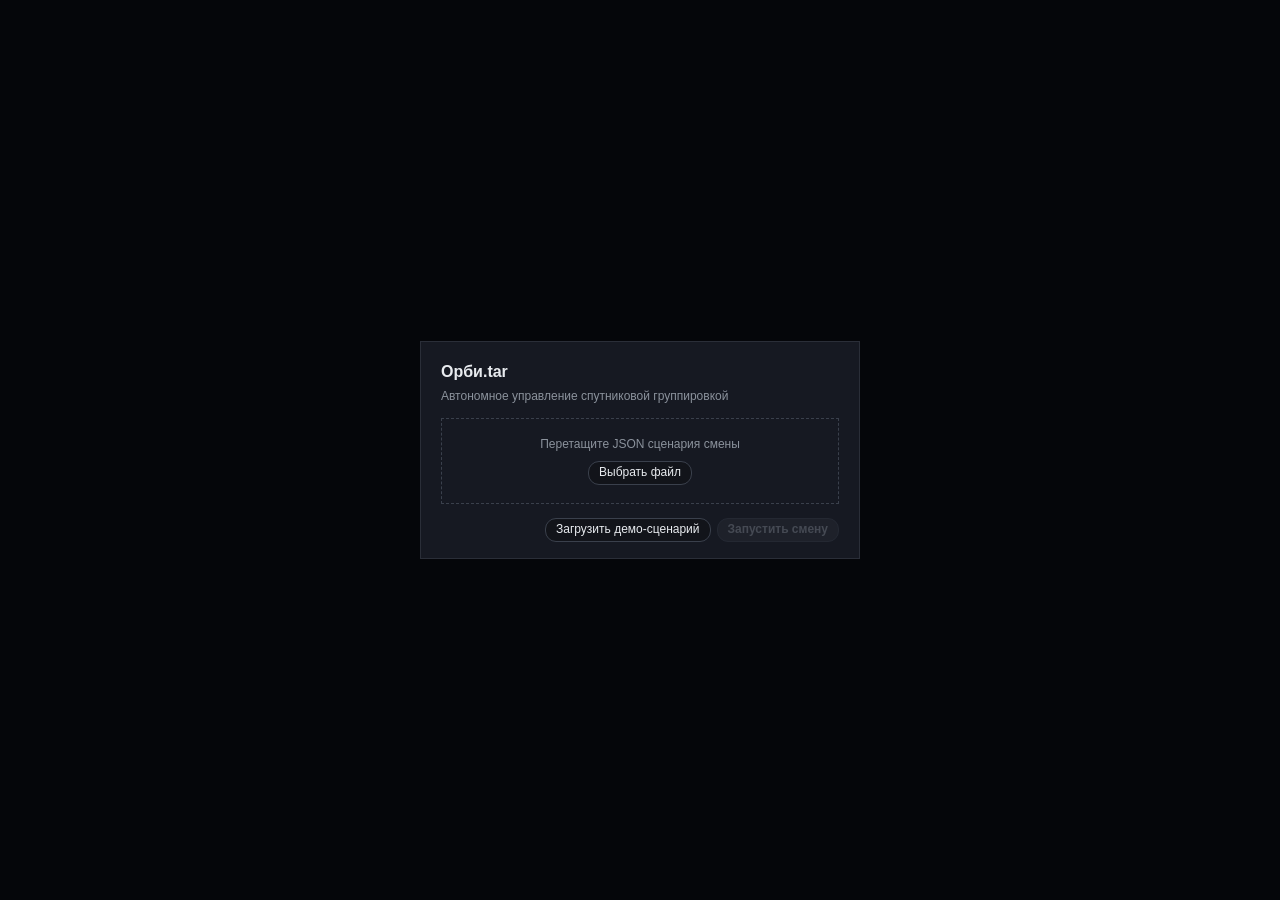
<file: satellite-interface/index.html>
<!DOCTYPE html>
<html lang="ru">
<head>
  <meta charset="UTF-8">
  <meta name="viewport" content="width=device-width, initial-scale=1.0">
  <title>Орби.tar</title>
  <link rel="stylesheet" href="./static/css/console.css">
  <link rel="stylesheet" href="./static/css/splash.css">
</head>
<body>
  <div id="splash-root">
    <div class="splash">
      <div class="splash-panel">
        <h1>Орби.tar</h1>
        <p class="splash-lead">Автономное управление спутниковой группировкой</p>
        <div class="splash-drop">
          <p>Перетащите JSON сценария смены</p>
          <span class="btn">Выбрать файл</span>
        </div>
        <div class="splash-actions">
          <button type="button" class="btn" disabled>Загрузить демо-сценарий</button>
          <button type="button" class="btn btn-go" disabled>Запустить смену</button>
        </div>
      </div>
    </div>
  </div>
  <div class="console" id="console" hidden>
    <header class="zone zone-top" id="zone-top"></header>
    <aside class="zone zone-left" id="zone-left"></aside>
    <main class="zone zone-center" id="zone-center">
      <div class="view-3d" id="zone-3d"></div>
      <div class="timeline" id="zone-timeline"></div>
    </main>
    <aside class="zone zone-right" id="zone-right"></aside>
    <footer class="zone zone-bottom" id="zone-bottom"></footer>
  </div>
  <div class="modal-root" id="modal-root"></div>
  <div class="modal-root" id="event-modal-root"></div>
  <div class="compare-root" id="compare-root" hidden></div>
  <script type="module" src="./static/js/app.js"></script>
</body>
</html>
</file>
<file: satellite-interface/static/css/console.css>
:root {
  --bg: #08090c;
  --panel: #101218;
  --panel-2: #05060a;
  --chrome: #12141a;
  --border: #2a2e38;
  --border-2: #3a404c;
  --text: #e8ebef;
  --muted: #8b929c;
  --accent: #8b7fd4;
  --accent-text: #fff;
  --accent-border: #6a62b0;
  --ok: #5cad5c;
  --warn: #d4a017;
  --danger: #e05555;
  --unavailable: #8a8a8a;
  --hover: #1c1a28;
  --toggle-on: #2a2740;
  --row-selected: #221e38;
  --row-line: #22262e;
  --input-bg: #0a0b10;
  --track: #0a0b10;
  --bar-bg: #2a2e38;
  --bar-fill: #8a8a8a;
  --card: #161922;
  --card-border: #2a2e38;
  --chart-grid: #2a2e36;
  --chart-axis: #6a7380;
  --chart-line: #dce3ea;
  --row-h: 22px;
  --top-h: 48px;
  --metrics-h: 42px;
  --timeline-h: 128px;
  --left-w: 368px;
  --right-w: 312px;
  --font: "Segoe UI", Tahoma, sans-serif;
  --mono: Consolas, "Cascadia Mono", ui-monospace, monospace;
}

* { box-sizing: border-box; margin: 0; padding: 0; }

html, body {
  height: 100%;
  overflow: hidden;
  background: var(--bg);
  color: var(--text);
  font: 12px/1.3 var(--font);
  color-scheme: dark;
}

button, input, select {
  font: inherit;
  color: inherit;
}

.num { font-family: var(--mono); font-variant-numeric: tabular-nums; }

.console {
  display: grid;
  grid-template-columns: var(--left-w) minmax(0, 1fr) var(--right-w);
  grid-template-rows: var(--top-h) minmax(0, 1fr) var(--metrics-h);
  height: 100vh;
  width: 100%;
  background: var(--bg);
  gap: 0;
}

.console.is-metrics-open {
  grid-template-rows: var(--top-h) minmax(0, 1fr) 176px;
}

.zone {
  min-width: 0;
  min-height: 0;
  overflow: hidden;
  background: transparent;
  border: 0;
}

.zone-top {
  grid-column: 1 / -1;
  display: flex;
  align-items: center;
  gap: 16px;
  padding: 6px 8px;
}

.zone-left {
  display: flex;
  flex-direction: column;
  padding: 0 8px 8px;
}

.zone-center {
  display: grid;
  grid-template-rows: minmax(0, 1fr) auto;
  gap: 8px;
  padding: 0 0 8px;
  background: transparent;
}

.zone-right {
  display: flex;
  flex-direction: column;
  padding: 0 8px 8px;
}

.zone-bottom {
  grid-column: 1 / -1;
  padding: 0 8px 8px;
}

/* Zone 1 */
.shift-meta {
  display: flex;
  flex-direction: column;
  justify-content: center;
  gap: 1px;
  min-width: 0;
  line-height: 1.2;
}

.scenario-id {
  font-family: var(--mono);
  font-size: 14px;
  font-weight: 600;
  letter-spacing: 0.02em;
  white-space: nowrap;
}

.step-readout {
  font-size: 12px;
  font-weight: 400;
  color: #b8bec6;
  letter-spacing: 0.01em;
  white-space: nowrap;
}

.step-readout .num {
  font-size: 12px;
  color: var(--text);
}

.obj-toggle {
  display: flex;
  gap: 6px;
  border: 0;
  height: auto;
}

.obj-toggle button {
  height: 22px;
  border: 1px solid var(--card-border);
  border-radius: 11px;
  background: var(--card);
  padding: 0 10px;
  cursor: pointer;
}

.obj-toggle button.is-on {
  background: var(--toggle-on);
  border-color: var(--accent);
  font-weight: 600;
}

.top-actions {
  display: flex;
  align-items: center;
  gap: 6px;
  margin-left: auto;
  min-width: 0;
}

.btn {
  height: 22px;
  padding: 0 10px;
  border: 1px solid var(--card-border);
  border-radius: 11px;
  background: var(--card);
  cursor: pointer;
  white-space: nowrap;
}

.btn:hover { background: var(--hover); }

.btn:disabled {
  opacity: 0.4;
  cursor: default;
}

.btn-go {
  background: var(--accent);
  color: var(--accent-text);
  border-color: var(--accent-border);
  font-weight: 600;
}

.btn-go:hover {
  background: var(--accent);
  filter: brightness(1.1);
}

/* Zone 2 */
.tree-card {
  flex: 1;
  min-height: 0;
  display: flex;
  flex-direction: column;
  background: var(--card);
  border: 1px solid var(--card-border);
  border-radius: 16px;
  padding: 10px 10px 8px;
}

.tree-toolbar {
  display: flex;
  flex-direction: column;
  gap: 6px;
  padding: 0 0 8px;
  background: transparent;
  border: 0;
}

.tree-filters {
  display: flex;
  gap: 6px;
  align-items: center;
}

.tree-toolbar input {
  width: 100%;
  height: 22px;
  border: 1px solid var(--card-border);
  border-radius: 11px;
  padding: 0 10px;
  background: var(--chrome);
}

.filter-btn {
  height: 22px;
  padding: 0 10px;
  border: 1px solid var(--card-border);
  border-radius: 11px;
  background: var(--chrome);
  cursor: pointer;
  font-size: 11px;
}

.filter-btn.is-on {
  background: var(--toggle-on);
  border-color: var(--accent);
  font-weight: 600;
}

.sat-list {
  overflow: auto;
  overflow-x: hidden;
  flex: 1;
  min-height: 0;
  display: grid;
  grid-template-columns: 8px 28px auto auto auto auto;
  column-gap: 8px;
  row-gap: 1px;
  align-content: start;
  padding: 0 2px;
}

.sat-cols,
.sat-row {
  display: grid;
  grid-template-columns: subgrid;
  grid-column: 1 / -1;
  align-items: center;
  justify-items: center;
}

.sat-cols {
  position: sticky;
  top: 0;
  z-index: 1;
  height: 18px;
  margin-bottom: 0;
  background: var(--card);
  font-size: 8px;
  font-weight: 500;
  letter-spacing: 0.03em;
  text-transform: uppercase;
  color: var(--muted);
}

.sat-cols span {
  overflow: hidden;
  white-space: nowrap;
  text-align: center;
}

.sat-row {
  height: var(--row-h);
  width: auto;
  text-align: center;
  border: 0;
  border-radius: 6px;
  background: transparent;
  cursor: pointer;
  font-size: 11px;
}

.sat-row:hover {
  background: var(--hover);
  outline: 1px solid var(--accent);
  outline-offset: -1px;
}

.sat-row.is-selected {
  background: var(--row-selected);
  outline: 1px solid var(--accent);
  outline-offset: -1px;
}

.sat-row.is-selected .sat-id {
  color: var(--accent);
}

.dot {
  width: 8px;
  height: 8px;
  border-radius: 2px;
  background: var(--ok);
  justify-self: center;
}

.dot.ok { background: var(--ok); }
.dot.reserve { background: var(--warn); }
.dot.critical { background: var(--danger); }
.dot.unavailable { background: var(--unavailable); }

.soc-cell {
  display: flex;
  align-items: center;
  justify-content: center;
  gap: 4px;
}

.soc-bar {
  width: 28px;
  flex: 0 0 28px;
  height: 4px;
  border-radius: 2px;
  background: var(--bar-bg);
  position: relative;
  overflow: hidden;
}

.soc-bar > span {
  display: block;
  height: 100%;
  background: var(--ok);
}

.soc-cell .num {
  font-size: 11px;
  min-width: 22px;
}

.soc-cell.is-ok .soc-bar > span { background: var(--ok); }
.soc-cell.is-reserve { color: var(--warn); }
.soc-cell.is-reserve .soc-bar > span { background: var(--warn); }
.soc-cell.is-critical { color: var(--danger); }
.soc-cell.is-critical .soc-bar > span { background: var(--danger); }
.soc-cell.is-unavailable { color: var(--unavailable); }
.soc-cell.is-unavailable .soc-bar > span { background: var(--unavailable); }

.action-cell {
  overflow: hidden;
  text-overflow: ellipsis;
  white-space: nowrap;
  font-size: 11px;
}

.action-cell.is-idle { color: #c4a06a; }
.action-cell.is-job { color: var(--ok); }
.action-cell.is-calibrate { color: var(--warn); }
.action-cell.is-out { color: var(--unavailable); }

/* Zone 3 */
.view-3d {
  position: relative;
  min-height: 0;
  color: var(--muted);
  background: var(--panel-2);
  border: 1px solid var(--card-border);
  border-radius: 16px;
}

.view-3d .hud {
  position: absolute;
  left: 8px;
  top: 8px;
  max-width: calc(100% - 16px);
  background: var(--card);
  border: 1px solid var(--card-border);
  border-radius: 12px;
  padding: 6px 10px;
  line-height: 1.35;
}

.view-3d strong {
  color: var(--text);
  font-weight: 600;
}

.view-3d .sel {
  font-family: var(--mono);
  color: var(--accent);
}

.timeline {
  position: relative;
  padding: 12px 14px 10px;
  background: var(--card);
  border: 1px solid var(--card-border);
  border-radius: 16px;
}

.timeline-head {
  display: flex;
  justify-content: space-between;
  color: var(--muted);
  margin-bottom: 8px;
  white-space: nowrap;
  font-size: 11px;
}

.timeline-track {
  position: relative;
  height: 48px;
  background: transparent;
  border: 0;
  cursor: ew-resize;
  overflow: visible;
}

.tl-svg {
  display: block;
  width: 100%;
  height: 48px;
  overflow: visible;
}

.tl-base {
  stroke: #3a4250;
  stroke-width: 1.2;
}

.tl-stroke-past {
  fill: none;
  stroke: #c4bdf5;
  stroke-width: 1.8;
  stroke-linejoin: round;
  stroke-linecap: round;
}

.tl-stroke-fut {
  fill: none;
  stroke: #8a84a8;
  stroke-width: 1.5;
  stroke-linejoin: round;
  stroke-linecap: round;
}

.tl-wake-fill {
  fill: #2a2e38;
  opacity: 0.55;
}

.tl-wake {
  stroke: #8a8a8a;
  stroke-width: 3;
  stroke-linecap: round;
}

.tl-stem {
  stroke-width: 1;
}

.tl-stem.tone-revenue { stroke: #4db8e8; }
.tl-stem.tone-overdue { stroke: #e08a2a; }
.tl-stem.tone-jobs { stroke: #c086d4; }
.tl-stem.tone-soc { stroke: #e07070; }

.tl-dot {
  position: absolute;
  top: 40px;
  width: 6px;
  height: 6px;
  padding: 0;
  border: 0;
  border-radius: 50%;
  transform: translate(-50%, -50%);
  cursor: pointer;
  z-index: 3;
}

.tl-dot.tone-revenue { background: #4db8e8; }
.tl-dot.tone-overdue { background: #e08a2a; }
.tl-dot.tone-jobs { background: #c086d4; }
.tl-dot.tone-soc { background: #e07070; }

.tl-stick {
  position: absolute;
  top: 2px;
  width: 1px;
  height: 44px;
  background: #e8ebef;
  transform: translateX(-50%);
  pointer-events: none;
  z-index: 4;
}

.tl-ball {
  position: absolute;
  top: 40px;
  width: 8px;
  height: 8px;
  border-radius: 50%;
  background: #fff;
  border: 1.5px solid var(--accent);
  box-shadow: 0 0 0 2px #161922;
  transform: translate(-50%, -50%);
  pointer-events: none;
  z-index: 5;
}

.timeline-hint { color: var(--muted); margin-top: 4px; }

.timeline-hint .num {
  color: var(--text);
  font-weight: 600;
}

/* Zone 4 */
.insp-tabs {
  display: flex;
  flex-shrink: 0;
  gap: 6px;
  padding: 0 0 12px;
  border: 0;
  background: transparent;
  align-items: center;
}

.insp-tabs > [data-tab] {
  height: 22px;
  padding: 0 10px;
  border: 1px solid var(--card-border);
  border-radius: 11px;
  background: var(--card);
  cursor: pointer;
}

.insp-tabs > [data-tab].is-on {
  background: var(--toggle-on);
  border-color: var(--accent);
  font-weight: 600;
}

.event-add-wrap {
  position: relative;
  margin-left: auto;
}

.event-add {
  width: 22px;
  height: 22px;
  padding: 0;
  display: inline-flex;
  align-items: center;
  justify-content: center;
  font-size: 16px;
  font-weight: 500;
  line-height: 1;
  border-radius: 50%;
}

.event-add-menu {
  position: absolute;
  right: 0;
  top: 26px;
  z-index: 20;
  min-width: 220px;
  background: var(--card);
  border: 1px solid var(--card-border);
  border-radius: 12px;
  padding: 6px;
}

.event-add-menu button {
  display: flex;
  align-items: center;
  justify-content: flex-start;
  width: 100%;
  box-sizing: border-box;
  height: 26px;
  padding: 0 10px;
  margin: 0;
  border: 0;
  border-radius: 8px;
  background: transparent;
  cursor: pointer;
  line-height: 1;
  text-align: left;
  appearance: none;
}

.event-add-menu button:hover { background: var(--hover); }

.insp-body {
  flex: 1;
  min-height: 0;
  overflow: auto;
  padding: 0;
  display: flex;
  flex-direction: column;
  gap: 10px;
}

.insp-filters {
  display: flex;
  flex-wrap: wrap;
  gap: 6px;
}

.jobs-pane {
  flex: 1;
  min-height: 0;
  display: flex;
  flex-direction: column;
  gap: 8px;
  overflow: hidden;
}

.job-list-card {
  flex: 1;
  min-height: 0;
  display: flex;
  flex-direction: column;
  overflow: hidden;
  padding: 10px 10px 8px;
}

.job-toolbar .tree-filters {
  flex-wrap: wrap;
}

.job-list-card .job-list {
  flex: 1;
  min-height: 0;
  overflow: auto;
}

.job-detail,
.job-xray {
  flex: 0 0 auto;
}

.job-xray {
  color: var(--muted);
}

.job-xray .prop-card-h {
  color: var(--text);
}

.job-xray .xray,
.job-xray .xray li,
.job-xray .xray li::before,
.job-xray .empty {
  color: var(--muted);
  font-size: 11px;
  font-family: var(--font);
  line-height: 1.35;
  font-weight: 400;
}

.job-detail .prop-grid {
  gap: 5px 8px;
  align-items: center;
  grid-template-columns: minmax(0, 1fr) minmax(0, max-content);
}

.job-detail .prop-grid .k,
.job-detail .prop-grid .v {
  font-size: 11px;
  line-height: 1.25;
}

.job-detail .prop-grid .k {
  white-space: nowrap;
}

.job-detail .prop-grid .v {
  white-space: normal;
  max-width: 7.2rem;
}

.sat-props {
  display: flex;
  flex-direction: column;
  gap: 10px;
  margin-bottom: 0;
}

.prop-card {
  background: var(--card);
  border: 1px solid var(--card-border);
  border-radius: 16px;
  padding: 16px 16px 14px;
}

.prop-card-h {
  margin: 0 0 12px;
  font-size: 11px;
  font-weight: 500;
  letter-spacing: 0.08em;
  text-transform: uppercase;
  color: var(--muted);
}

.prop-card-head {
  display: flex;
  align-items: center;
  justify-content: space-between;
  gap: 8px;
  margin: 0 0 12px;
}

.prop-card-head .prop-card-h {
  margin: 0;
}

.event-cancel {
  height: 22px;
  padding: 0 8px;
  border: 1px solid var(--card-border);
  border-radius: 8px;
  background: transparent;
  cursor: pointer;
  color: var(--muted);
}

.event-cancel:hover {
  background: var(--hover);
  color: var(--text);
}

.prop-grid {
  display: grid;
  grid-template-columns: minmax(0, 1fr) auto;
  gap: 12px 10px;
  align-items: end;
}

.prop-grid .k {
  color: var(--text);
  line-height: 1.3;
  font-size: 13px;
}

.prop-grid .v {
  text-align: right;
  font-family: var(--mono);
  white-space: nowrap;
  line-height: 1.3;
  color: var(--text);
  font-size: 13px;
}

.prop-pair {
  grid-column: 1 / -1;
  display: grid;
  grid-template-columns: minmax(0, 1fr) auto;
  gap: 2px 10px;
  align-items: center;
}

.prop-pair.is-long .k {
  min-width: 0;
}

.prop-grid .v .u {
  margin-left: 2px;
  font-weight: 400;
}

.insp-h {
  margin: 8px 0 4px;
  font-size: 11px;
  font-weight: 650;
  color: var(--muted);
  text-transform: uppercase;
  letter-spacing: 0.04em;
}

.spark,
.series-chart {
  width: 100%;
  height: 132px;
  display: block;
  background: transparent;
  border: 0;
}

.chart-card {
  background: var(--card);
  border: 1px solid var(--card-border);
  border-radius: 16px;
  padding: 14px 12px 10px;
}

.chart-card .prop-card-h {
  padding: 0 4px;
}

.chart-card .chart-caption {
  margin: 4px 4px 0;
  padding: 0;
  background: none;
  font-size: 10px;
  line-height: 1.4;
  color: var(--muted);
  text-align: left;
}

.series-chart .chart-bg { fill: none; }
.series-chart .chart-grid {
  stroke: var(--chart-grid);
  stroke-width: 1;
  stroke-dasharray: 3 3;
}
.series-chart .chart-axis { stroke: none; }
.series-chart .chart-label {
  fill: var(--muted);
  font-size: 8px;
  font-family: var(--mono);
}
.series-chart .chart-axis-name {
  fill: var(--muted);
  font-size: 8px;
  font-family: var(--font);
  letter-spacing: 0.02em;
}
.series-chart .chart-line {
  fill: none;
  stroke: var(--chart-line);
  stroke-width: 1.8;
  stroke-linejoin: round;
  stroke-linecap: round;
}
.series-chart .chart-ref { stroke-width: 1.3; stroke-dasharray: 4 3; }
.series-chart .chart-ref.is-reserve { stroke: #e08a2a; }
.series-chart .chart-ref.is-critical { stroke: #e05555; }
.series-chart .chart-now { fill: var(--accent); }
.series-chart .chart-now-x {
  stroke: var(--accent);
  stroke-width: 1;
  opacity: 0.55;
}

.tape, .xray {
  list-style: none;
}

.job-list {
  display: flex;
  flex-direction: column;
  gap: 1px;
}

.job-cols,
.job-row {
  display: grid;
  grid-template-columns: minmax(0, 1.15fr) 56px minmax(0, 1fr);
  column-gap: 6px;
  align-items: center;
  justify-items: start;
}

.job-cols span:nth-child(2),
.job-row span:nth-child(2) {
  justify-self: center;
}

.job-cols {
  height: 18px;
  font-size: 8px;
  font-weight: 500;
  letter-spacing: 0.03em;
  text-transform: uppercase;
  color: var(--muted);
}

.job-cols span {
  overflow: hidden;
  white-space: nowrap;
}

.tape-grid {
  display: grid;
  grid-template-columns: max-content max-content;
  column-gap: 16px;
  row-gap: 4px;
  justify-content: start;
  align-items: center;
}

.tape-grid .th {
  font-size: 9px;
  font-weight: 500;
  letter-spacing: 0.06em;
  text-transform: uppercase;
  color: var(--muted);
  padding-bottom: 4px;
  border-bottom: 1px solid var(--card-border);
}

.tape-grid .k,
.tape-grid .v {
  font-family: var(--mono);
  font-size: 13px;
  line-height: 1.3;
  color: var(--text);
  text-align: left;
}

.prop-note {
  margin: 0;
  font-size: 13px;
  line-height: 1.3;
  color: var(--text);
  font-family: var(--mono);
}

.prop-card .empty {
  padding: 0;
}

.tape li, .xray li {
  height: 20px;
  display: flex;
  align-items: center;
  gap: 8px;
  border-bottom: 1px solid var(--row-line);
  font-family: var(--mono);
  font-size: 11px;
}

.job-row {
  height: var(--row-h);
  cursor: pointer;
  padding: 0 4px;
  width: auto;
  text-align: left;
  border: 0;
  border-radius: 6px;
  background: transparent;
  font-family: var(--mono);
  font-size: 11px;
}
.job-row:hover { background: var(--hover); }
.job-row.is-selected {
  background: var(--row-selected);
  outline: 1px solid var(--accent);
  outline-offset: -1px;
}

.xray li { height: auto; min-height: 0; padding: 2px 0; font-family: var(--font); line-height: 1.35; border-bottom: 0; }
.xray li::before { content: "→ "; color: var(--muted); }

.status-overdue, .status-infeasible { color: var(--danger); }
.status-active { color: var(--accent); }
.status-done { color: var(--ok); }

pre.json {
  font-family: var(--mono);
  font-size: 11px;
  background: var(--input-bg);
  border: 1px solid var(--card-border);
  border-radius: 10px;
  padding: 8px;
  overflow: auto;
  white-space: pre-wrap;
}

/* Zone 5 */
.metrics-line {
  height: 28px;
  display: flex;
  align-items: center;
  justify-content: center;
  padding: 0 12px;
  cursor: pointer;
  gap: 0;
  white-space: nowrap;
  overflow: hidden;
  background: var(--card);
  border: 1px solid var(--card-border);
  border-radius: 16px;
}

.metrics-line:hover { background: var(--hover); }

.metrics-line .sep {
  color: var(--muted);
  padding: 0 10px;
  font-size: 11px;
}

.met-users {
  display: inline-flex;
  align-items: center;
  gap: 6px;
  color: var(--text);
}

.met-user-icon {
  width: 13px;
  height: 13px;
  stroke: var(--text);
  fill: none;
  stroke-width: 1.4;
  stroke-linecap: round;
}

.met-item {
  display: inline-flex;
  align-items: baseline;
  gap: 6px;
  color: var(--text);
}

.met-item.met-users { align-items: center; }

.met-delta {
  font-family: var(--mono);
  font-variant-numeric: tabular-nums;
  font-weight: 600;
}

.met-delta.is-up { color: var(--ok); }
.met-delta.is-down { color: var(--danger); }

.met-label { color: var(--text); }

.metrics-panel {
  height: calc(100% - 36px);
  margin-top: 8px;
  padding: 12px 14px;
  border: 1px solid var(--card-border);
  border-radius: 16px;
  overflow: auto;
  display: none;
  background: var(--card);
}

.console.is-metrics-open .metrics-panel { display: block; }

.metrics-grid {
  display: grid;
  grid-template-columns: repeat(3, 1fr);
  gap: 8px 16px;
}

.metrics-grid > div {
  display: flex;
  align-items: baseline;
  justify-content: space-between;
  gap: 8px;
}

.metrics-grid .k { color: var(--muted); }
.metrics-grid .v { font-family: var(--mono); font-size: 14px; }

/* Overlays */
.modal-root:empty { display: none; }

.modal-backdrop {
  position: fixed;
  inset: 0;
  background: rgba(0, 0, 0, 0.55);
  display: flex;
  align-items: center;
  justify-content: center;
  z-index: 40;
}

.modal {
  width: 420px;
  background: var(--card);
  border: 1px solid var(--card-border);
  border-radius: 16px;
  padding: 16px;
}

.modal h2 { font-size: 13px; margin-bottom: 8px; }

.modal .actions {
  display: flex;
  justify-content: flex-end;
  gap: 6px;
  margin-top: 10px;
}

.compare-root {
  position: fixed;
  inset: 0;
  z-index: 50;
  background: var(--bg);
  padding: 10px;
}

.compare-root[hidden] { display: none !important; }

.empty { color: var(--muted); padding: 8px 0; line-height: 1.45; }

.empty-split {
  display: flex;
  flex-wrap: wrap;
  column-gap: 0.35em;
  row-gap: 2px;
}

.empty-break {
  line-height: 1.45;
}
</file>
<file: satellite-interface/static/css/splash.css>
html:has(#splash-root:not([hidden])),
body:has(#splash-root:not([hidden])) {
  background: var(--bg);
}

.console[hidden] { display: none !important; }

.splash {
  position: fixed;
  inset: 0;
  z-index: 60;
  display: flex;
  align-items: center;
  justify-content: center;
  background: var(--panel-2);
  color: var(--text);
}

.splash-panel {
  width: 440px;
  max-width: calc(100vw - 32px);
  padding: 20px 20px 16px;
  border: 1px solid var(--card-border);
  background: var(--card);
}

.splash h1 {
  font-size: 16px;
  font-weight: 650;
  margin-bottom: 6px;
}

.splash-lead {
  color: var(--muted);
  margin-bottom: 14px;
}

.splash-drop {
  border: 1px dashed var(--border-2);
  padding: 18px 12px;
  text-align: center;
  color: var(--muted);
}

.splash-drop p { margin-bottom: 8px; }

.splash-drop.is-drag {
  border-color: var(--accent);
  background: var(--hover);
}

.splash-file {
  position: absolute;
  width: 1px;
  height: 1px;
  overflow: hidden;
  clip: rect(0 0 0 0);
}

.splash .btn {
  height: 24px;
  padding: 0 10px;
  border: 1px solid var(--border-2);
  background: var(--chrome);
  color: var(--text);
  cursor: pointer;
}

.splash .btn:hover { background: var(--hover); }

.splash label.btn { display: inline-flex; align-items: center; }

.splash .btn-go {
  background: var(--accent);
  color: var(--accent-text);
  border-color: var(--accent-border);
  font-weight: 600;
}

.splash .btn-go:hover { filter: brightness(1.08); }

.splash .btn-go:disabled {
  background: var(--border);
  color: var(--muted);
  border-color: var(--border-2);
  filter: none;
  cursor: not-allowed;
}

.splash-status { color: var(--muted); margin-top: 10px; }

.splash-error {
  color: var(--danger);
  margin-top: 10px;
}

.splash-preview {
  margin-top: 12px;
  padding-top: 10px;
  border-top: 1px solid var(--card-border);
}

.splash-preview .prop-grid .k { color: var(--muted); }
.splash-preview .prop-grid .v { color: var(--text); }

.splash-actions {
  display: flex;
  justify-content: flex-end;
  gap: 6px;
  margin-top: 14px;
}
</file>
<file: web/static/css/console.css>
:root {
  --bg: #08090c;
  --panel: #101218;
  --panel-2: #05060a;
  --chrome: #12141a;
  --border: #2a2e38;
  --border-2: #3a404c;
  --text: #e8ebef;
  --muted: #8b929c;
  --accent: #8b7fd4;
  --accent-text: #fff;
  --accent-border: #6a62b0;
  --ok: #5cad5c;
  --sig-job: #3ddc6a;
  --sig-idle: #e8ebef;
  --sig-cal: #8b7fd4;
  --warn: #f0a040;
  --danger: #e05555;
  --unavailable: #8a8a8a;
  --hover: #1c1a28;
  --toggle-on: #2a2740;
  --row-selected: #221e38;
  --row-line: #22262e;
  --input-bg: #0a0b10;
  --track: #0a0b10;
  --bar-bg: #2a2e38;
  --bar-fill: #8a8a8a;
  --card: #161922;
  --card-border: #2a2e38;
  --chart-grid: #2a2e36;
  --chart-axis: #6a7380;
  --chart-line: #dce3ea;
  --row-h: 22px;
  --top-h: 48px;
  --metrics-h: 42px;
  --timeline-h: 128px;
  --left-w: 368px;
  --right-w: 312px;
  --font: "Segoe UI", Tahoma, sans-serif;
  --mono: Consolas, "Cascadia Mono", ui-monospace, monospace;
}

* { box-sizing: border-box; margin: 0; padding: 0; }

html, body {
  height: 100%;
  overflow: hidden;
  background: var(--bg);
  color: var(--text);
  font: 12px/1.3 var(--font);
  color-scheme: dark;
}

button, input, select {
  font: inherit;
  color: inherit;
}

.num { font-family: var(--mono); font-variant-numeric: tabular-nums; }

.console {
  display: grid;
  grid-template-columns: var(--left-w) minmax(0, 1fr) var(--right-w);
  grid-template-rows: var(--top-h) minmax(0, 1fr) var(--metrics-h);
  height: 100vh;
  width: 100%;
  background: var(--bg);
  gap: 0;
}

.console.is-metrics-open {
  grid-template-rows: var(--top-h) minmax(0, 1fr) 176px;
}

.zone {
  min-width: 0;
  min-height: 0;
  overflow: hidden;
  background: transparent;
  border: 0;
}

.zone-top {
  grid-column: 1 / -1;
  display: flex;
  align-items: center;
  gap: 16px;
  padding: 6px 8px;
  overflow: visible;
}

.zone-left {
  display: flex;
  flex-direction: column;
  padding: 0 8px 8px;
}

.zone-center {
  display: grid;
  grid-template-rows: minmax(0, 1fr) auto;
  gap: 8px;
  padding: 0 0 8px;
  background: transparent;
}

.zone-right {
  display: flex;
  flex-direction: column;
  padding: 0 8px 8px;
}

.zone-bottom {
  grid-column: 1 / -1;
  padding: 0 8px 8px;
}

.brand {
  flex: 0 0 auto;
  font-size: 15px;
  font-weight: 650;
  letter-spacing: 0.02em;
  white-space: nowrap;
  line-height: 1.1;
}

/* Zone 1 */
.shift-meta {
  display: flex;
  flex-direction: column;
  justify-content: center;
  gap: 1px;
  min-width: 0;
  line-height: 1.2;
}

.scenario-id {
  font-family: var(--mono);
  font-size: 14px;
  font-weight: 600;
  letter-spacing: 0.02em;
  white-space: nowrap;
}

.step-readout {
  font-size: 12px;
  font-weight: 400;
  color: #b8bec6;
  letter-spacing: 0.01em;
  white-space: nowrap;
}

.step-readout .num {
  font-size: 12px;
  color: var(--text);
}

.obj-toggle {
  display: flex;
  gap: 6px;
  border: 0;
  height: auto;
}

.obj-toggle button {
  height: 22px;
  border: 1px solid var(--card-border);
  border-radius: 11px;
  background: var(--card);
  padding: 0 10px;
  cursor: pointer;
}

.obj-toggle button.is-on {
  background: var(--toggle-on);
  border-color: var(--accent);
  font-weight: 600;
}

.top-actions {
  display: flex;
  align-items: center;
  gap: 6px;
  margin-left: auto;
  min-width: 0;
}

.btn {
  height: 22px;
  padding: 0 10px;
  border: 1px solid var(--card-border);
  border-radius: 11px;
  background: var(--card);
  cursor: pointer;
  white-space: nowrap;
}

.btn:hover { background: var(--hover); }

.btn:disabled {
  opacity: 0.4;
  cursor: default;
}

.btn-go {
  background: var(--accent);
  color: var(--accent-text);
  border-color: var(--accent-border);
  font-weight: 600;
}

.btn-go:hover {
  background: var(--accent);
  filter: brightness(1.1);
}

.overflow-layer {
  position: fixed;
  inset: 0;
  z-index: 45;
}

.overflow-panel {
  position: absolute;
  top: 10px;
  right: 8px;
  display: flex;
  flex-direction: column;
  align-items: stretch;
  gap: 6px;
  min-width: 220px;
  padding: 10px;
  background: var(--card);
  border: 1px solid var(--card-border);
  border-radius: 12px;
}

.overflow-panel .btn {
  width: 100%;
  justify-content: center;
}

.overflow-jump {
  display: flex;
  flex-direction: column;
  gap: 6px;
  color: var(--muted);
}

.overflow-jump .jump-n {
  width: 100%;
  text-align: left;
}

/* Zone 2 */
.tree-card {
  flex: 1;
  min-height: 0;
  display: flex;
  flex-direction: column;
  background: var(--card);
  border: 1px solid var(--card-border);
  border-radius: 16px;
  padding: 10px 10px 8px;
}

.tree-toolbar {
  display: flex;
  flex-direction: column;
  gap: 6px;
  padding: 0 0 8px;
  background: transparent;
  border: 0;
}

.tree-filters {
  display: flex;
  gap: 6px;
  align-items: center;
}

.tree-toolbar input {
  width: 100%;
  height: 22px;
  border: 1px solid var(--card-border);
  border-radius: 11px;
  padding: 0 10px;
  background: var(--chrome);
}

.filter-btn {
  height: 22px;
  padding: 0 10px;
  border: 1px solid var(--card-border);
  border-radius: 11px;
  background: var(--chrome);
  cursor: pointer;
  font-size: 11px;
}

.filter-btn.is-on {
  background: var(--toggle-on);
  border-color: var(--accent);
  font-weight: 600;
}

.sat-list {
  overflow: auto;
  overflow-x: hidden;
  flex: 1;
  min-height: 0;
  display: grid;
  grid-template-columns: 8px 28px auto auto auto auto;
  column-gap: 8px;
  row-gap: 1px;
  align-content: start;
  padding: 0 2px;
}

.sat-cols,
.sat-row {
  display: grid;
  grid-template-columns: subgrid;
  grid-column: 1 / -1;
  align-items: center;
  justify-items: center;
}

.sat-cols {
  position: sticky;
  top: 0;
  z-index: 1;
  height: 18px;
  margin-bottom: 0;
  background: var(--card);
  font-size: 8px;
  font-weight: 500;
  letter-spacing: 0.03em;
  text-transform: uppercase;
  color: var(--muted);
}

.sat-cols span {
  overflow: hidden;
  white-space: nowrap;
  text-align: center;
}

.sat-row {
  height: var(--row-h);
  width: auto;
  text-align: center;
  border: 0;
  border-radius: 6px;
  background: transparent;
  cursor: pointer;
  font-size: 11px;
}

.sat-row:hover {
  background: var(--hover);
  outline: 1px solid var(--accent);
  outline-offset: -1px;
}

.sat-row.is-selected {
  background: var(--row-selected);
  outline: 1px solid var(--accent);
  outline-offset: -1px;
}

.sat-row.is-selected .sat-id {
  color: var(--accent);
}

.sat-row.is-faded,
.job-row.is-faded {
  opacity: 0.38;
}

.sat-row.is-faded:hover,
.job-row.is-faded:hover,
.sat-row.is-faded.is-selected,
.job-row.is-faded.is-selected {
  opacity: 0.7;
}

.dot {
  width: 8px;
  height: 8px;
  border-radius: 2px;
  background: var(--ok);
  justify-self: center;
}

.dot.ok { background: var(--ok); }
.dot.reserve { background: var(--warn); }
.dot.critical { background: var(--danger); }
.dot.unavailable { background: var(--unavailable); }

.soc-cell {
  display: flex;
  align-items: center;
  justify-content: center;
  gap: 4px;
}

.soc-bar {
  width: 28px;
  flex: 0 0 28px;
  height: 4px;
  border-radius: 2px;
  background: var(--bar-bg);
  position: relative;
  overflow: hidden;
}

.soc-bar > span {
  display: block;
  height: 100%;
  background: var(--ok);
}

.soc-cell .num {
  font-size: 11px;
  min-width: 22px;
}

.soc-cell.is-ok .soc-bar > span { background: var(--ok); }
.soc-cell.is-reserve { color: var(--warn); }
.soc-cell.is-reserve .soc-bar > span { background: var(--warn); }
.soc-cell.is-critical { color: var(--danger); }
.soc-cell.is-critical .soc-bar > span { background: var(--danger); }
.soc-cell.is-unavailable { color: var(--unavailable); }
.soc-cell.is-unavailable .soc-bar > span { background: var(--unavailable); }

.sat-row .num.is-hot {
  color: var(--danger);
}

.action-cell {
  overflow: hidden;
  text-overflow: ellipsis;
  white-space: nowrap;
  font-size: 11px;
}

.action-cell.is-idle { color: var(--sig-idle); }
.action-cell.is-job { color: var(--sig-job); }
.action-cell.is-calibrate { color: var(--sig-cal); }
.action-cell.is-out { color: var(--unavailable); }

/* Zone 3 */
.view-3d {
  position: relative;
  height: 100%;
  min-height: 0;
  overflow: hidden;
  color: var(--muted);
  background: var(--panel-2);
  border: 1px solid var(--card-border);
  border-radius: 16px;
}

.globe-canvas {
  position: absolute;
  inset: 0;
  width: 100%;
  height: 100%;
  display: block;
  cursor: grab;
}

.globe-canvas.is-drag {
  cursor: grabbing;
}

.view-3d .hud {
  position: absolute;
  left: 8px;
  top: 8px;
  z-index: 2;
  max-width: calc(100% - 16px);
  pointer-events: none;
  background: var(--card);
  border: 1px solid var(--card-border);
  border-radius: 12px;
  padding: 6px 10px;
  line-height: 1.35;
}

.view-3d strong {
  color: var(--text);
  font-weight: 600;
}

.view-3d .sel {
  font-family: var(--mono);
  color: var(--accent);
}

.timeline {
  position: relative;
  padding: 10px 14px 10px;
  background: var(--card);
  border: 1px solid var(--card-border);
  border-radius: 16px;
  overflow: visible;
  flex-shrink: 0;
}

.timeline-head {
  display: flex;
  justify-content: space-between;
  color: var(--muted);
  margin-bottom: 8px;
  white-space: nowrap;
  font-size: 11px;
}

.timeline-track {
  position: relative;
  height: 48px;
  background: transparent;
  border: 0;
  cursor: ew-resize;
  overflow: hidden;
}

.tl-svg {
  display: block;
  width: 100%;
  height: 48px;
  overflow: visible;
  transform: none;
}

.tl-base { display: none; }

.tl-stroke {
  fill: none;
  stroke: #c4bdf5;
  stroke-width: 1.6;
  stroke-linejoin: round;
  stroke-linecap: round;
}

.tl-wake-fill {
  fill: #2a2e38;
  opacity: 0.55;
}

.tl-wake {
  stroke: #8a8a8a;
  stroke-width: 3;
  stroke-linecap: round;
}

.tl-stem {
  stroke-width: 1;
}

.tl-stem.tone-ok { stroke: var(--ok); }
.tl-stem.tone-warn { stroke: var(--warn); }

.tl-dot {
  position: absolute;
  top: 40px;
  width: 6px;
  height: 6px;
  padding: 0;
  border: 0;
  border-radius: 50%;
  transform: translate(-50%, -50%);
  cursor: pointer;
  z-index: 3;
}

.tl-dot.tone-ok { background: var(--ok); }
.tl-dot.tone-warn { background: var(--warn); }

.tl-stick {
  position: absolute;
  top: 6px;
  width: 1px;
  height: 34px;
  background: #e8ebef;
  transform: translateX(-50%);
  pointer-events: none;
  z-index: 4;
}

.tl-ball {
  position: absolute;
  top: 40px;
  width: 8px;
  height: 8px;
  border-radius: 50%;
  background: #fff;
  border: 1.5px solid var(--accent);
  box-shadow: 0 0 0 2px #161922;
  transform: translate(-50%, -50%);
  pointer-events: none;
  z-index: 5;
}

.timeline-hint { color: var(--muted); margin-top: 8px; }

.timeline-hint .num {
  color: var(--text);
  font-weight: 600;
}

/* Zone 4 */
.insp-tabs {
  display: flex;
  flex-shrink: 0;
  gap: 6px;
  padding: 0 0 12px;
  border: 0;
  background: transparent;
  align-items: center;
}

.insp-tabs > [data-tab] {
  height: 22px;
  padding: 0 10px;
  border: 1px solid var(--card-border);
  border-radius: 11px;
  background: var(--card);
  cursor: pointer;
}

.insp-tabs > [data-tab].is-on {
  background: var(--toggle-on);
  border-color: var(--accent);
  font-weight: 600;
}

.event-add-wrap {
  position: relative;
  margin-left: auto;
  display: flex;
  gap: 6px;
  align-items: center;
}

.event-add {
  width: 22px;
  height: 22px;
  padding: 0;
  display: inline-flex;
  align-items: center;
  justify-content: center;
  font-size: 16px;
  font-weight: 500;
  line-height: 1;
  border-radius: 50%;
}

.event-add-menu {
  position: absolute;
  right: 0;
  top: 26px;
  z-index: 20;
  min-width: 220px;
  background: var(--card);
  border: 1px solid var(--card-border);
  border-radius: 12px;
  padding: 6px;
}

.event-add-menu button {
  display: flex;
  align-items: center;
  justify-content: flex-start;
  width: 100%;
  box-sizing: border-box;
  height: 26px;
  padding: 0 10px;
  margin: 0;
  border: 0;
  border-radius: 8px;
  background: transparent;
  cursor: pointer;
  line-height: 1;
  text-align: left;
  appearance: none;
}

.event-add-menu button:hover { background: var(--hover); }

.event-form input,
.event-form select {
  width: 100%;
  height: 22px;
  border: 1px solid var(--card-border);
  border-radius: 11px;
  padding: 0 8px;
  background: var(--chrome);
}

.event-job {
  display: flex;
  flex-direction: column;
  gap: 8px;
}

.goal-fromto,
.goal-effect {
  margin-top: 8px;
  color: var(--muted);
}

.goal-effect { margin-top: 12px; }

.modal-goal { width: 520px; }

.goal-wait {
  margin-top: 8px;
  color: var(--muted);
}

.goal-effect-table {
  margin-top: 8px;
  display: flex;
  flex-direction: column;
  gap: 4px;
  font-size: 12px;
}

.goal-effect-row {
  display: grid;
  grid-template-columns: 1fr auto auto auto auto;
  gap: 8px;
  align-items: baseline;
}

.goal-effect-label { color: var(--muted); }
.goal-effect-num {
  font-family: var(--mono);
  font-variant-numeric: tabular-nums;
  min-width: 3.5em;
  text-align: right;
}
.goal-effect-arrow { color: var(--muted); }

.modal .btn:disabled {
  opacity: 0.45;
  pointer-events: none;
}

.insp-body {
  flex: 1;
  min-height: 0;
  overflow: auto;
  padding: 0;
  display: flex;
  flex-direction: column;
  gap: 10px;
}

.insp-filters {
  display: flex;
  flex-wrap: wrap;
  gap: 6px;
}

.jobs-pane {
  flex: 1;
  min-height: 0;
  display: flex;
  flex-direction: column;
  gap: 8px;
  overflow: hidden;
}

.job-list-card {
  flex: 1;
  min-height: 0;
  display: flex;
  flex-direction: column;
  overflow: hidden;
  padding: 10px 10px 8px;
}

.job-toolbar .tree-filters {
  flex-wrap: wrap;
}

.job-list-card .job-list {
  flex: 1;
  min-height: 0;
  overflow: auto;
}

.job-detail,
.job-xray {
  flex: 0 0 auto;
}

.job-xray {
  color: var(--muted);
}

.job-xray .prop-card-h {
  color: var(--text);
}

.job-xray .xray,
.job-xray .xray li,
.job-xray .xray li::before,
.job-xray .empty {
  color: var(--muted);
  font-size: 11px;
  font-family: var(--font);
  line-height: 1.35;
  font-weight: 400;
}

.job-detail .prop-grid {
  gap: 5px 8px;
  align-items: center;
  grid-template-columns: minmax(0, 1fr) minmax(0, max-content);
}

.job-detail .prop-grid .k,
.job-detail .prop-grid .v {
  font-size: 11px;
  line-height: 1.25;
}

.job-detail .prop-grid .k {
  white-space: nowrap;
}

.job-detail .prop-grid .v {
  white-space: normal;
  max-width: 7.2rem;
}

.sat-props {
  display: flex;
  flex-direction: column;
  gap: 10px;
  margin-bottom: 0;
}

.prop-card {
  background: var(--card);
  border: 1px solid var(--card-border);
  border-radius: 16px;
  padding: 16px 16px 14px;
}

.mark-card {
  background: transparent;
}

.mark-card.tone-ok {
  border-color: var(--ok);
}

.mark-card.tone-warn {
  border-color: var(--warn);
}

.mark-body {
  margin: 0;
  font-size: 13px;
  line-height: 1.45;
  color: var(--text);
}

.prop-card-h {
  margin: 0 0 12px;
  font-size: 11px;
  font-weight: 500;
  letter-spacing: 0.08em;
  text-transform: uppercase;
  color: var(--muted);
}

.prop-card-head {
  display: flex;
  align-items: center;
  justify-content: space-between;
  gap: 8px;
  margin: 0 0 12px;
}

.prop-card-head .prop-card-h {
  margin: 0;
}

.event-cancel {
  height: 22px;
  padding: 0 8px;
  border: 1px solid var(--card-border);
  border-radius: 8px;
  background: transparent;
  cursor: pointer;
  color: var(--muted);
}

.event-cancel:hover {
  background: var(--hover);
  color: var(--text);
}

.prop-grid {
  display: grid;
  grid-template-columns: minmax(0, 1fr) auto;
  gap: 12px 10px;
  align-items: end;
}

.prop-grid .k {
  color: var(--text);
  line-height: 1.3;
  font-size: 13px;
}

.prop-grid .v {
  text-align: right;
  font-family: var(--mono);
  white-space: nowrap;
  line-height: 1.3;
  color: var(--text);
  font-size: 13px;
}

.prop-grid .v.is-hot {
  color: var(--danger);
}

.prop-pair {
  grid-column: 1 / -1;
  display: grid;
  grid-template-columns: minmax(0, 1fr) auto;
  gap: 2px 10px;
  align-items: center;
}

.prop-pair.is-long .k {
  min-width: 0;
}

.prop-grid .v .u {
  margin-left: 2px;
  font-weight: 400;
}

.insp-h {
  margin: 8px 0 4px;
  font-size: 11px;
  font-weight: 650;
  color: var(--muted);
  text-transform: uppercase;
  letter-spacing: 0.04em;
}

.spark,
.series-chart {
  width: 100%;
  height: 132px;
  display: block;
  background: transparent;
  border: 0;
}

.chart-card {
  background: var(--card);
  border: 1px solid var(--card-border);
  border-radius: 16px;
  padding: 14px 12px 10px;
}

.chart-card .prop-card-h {
  padding: 0 4px;
}

.chart-card .chart-caption {
  margin: 4px 4px 0;
  padding: 0;
  background: none;
  font-size: 10px;
  line-height: 1.4;
  color: var(--muted);
  text-align: left;
}

.series-chart .chart-bg { fill: none; }
.series-chart .chart-grid {
  stroke: var(--chart-grid);
  stroke-width: 1;
  stroke-dasharray: 3 3;
}
.series-chart .chart-axis { stroke: none; }
.series-chart .chart-label {
  fill: var(--muted);
  font-size: 8px;
  font-family: var(--mono);
}
.series-chart .chart-axis-name {
  fill: var(--muted);
  font-size: 8px;
  font-family: var(--font);
  letter-spacing: 0.02em;
}
.series-chart .chart-line {
  fill: none;
  stroke: var(--chart-line);
  stroke-width: 1.8;
  stroke-linejoin: round;
  stroke-linecap: round;
}
.series-chart .chart-ref { stroke-width: 1.3; stroke-dasharray: 4 3; }
.series-chart .chart-ref.is-reserve { stroke: var(--warn); }
.series-chart .chart-ref.is-critical { stroke: #e05555; }
.series-chart .chart-now { fill: var(--accent); }
.series-chart .chart-now-x {
  stroke: var(--accent);
  stroke-width: 1;
  opacity: 0.55;
}

.tape, .xray {
  list-style: none;
}

.job-list {
  display: flex;
  flex-direction: column;
  gap: 1px;
}

.job-cols,
.job-row {
  display: grid;
  grid-template-columns: minmax(0, 1.15fr) 56px minmax(0, 1fr);
  column-gap: 6px;
  align-items: center;
  justify-items: start;
}

.job-cols span:nth-child(2),
.job-row span:nth-child(2) {
  justify-self: center;
}

.job-cols {
  height: 18px;
  font-size: 8px;
  font-weight: 500;
  letter-spacing: 0.03em;
  text-transform: uppercase;
  color: var(--muted);
}

.job-cols span {
  overflow: hidden;
  white-space: nowrap;
}

.tape-grid {
  display: grid;
  grid-template-columns: max-content max-content;
  column-gap: 16px;
  row-gap: 4px;
  justify-content: start;
  align-items: center;
}

.tape-grid .th {
  font-size: 9px;
  font-weight: 500;
  letter-spacing: 0.06em;
  text-transform: uppercase;
  color: var(--muted);
  padding-bottom: 4px;
  border-bottom: 1px solid var(--card-border);
}

.tape-grid .k,
.tape-grid .v {
  font-family: var(--mono);
  font-size: 13px;
  line-height: 1.3;
  color: var(--text);
  text-align: left;
}

.prop-note {
  margin: 0;
  font-size: 13px;
  line-height: 1.3;
  color: var(--text);
  font-family: var(--mono);
}

.prop-card .empty {
  padding: 0;
}

.tape li, .xray li {
  height: 20px;
  display: flex;
  align-items: center;
  gap: 8px;
  border-bottom: 1px solid var(--row-line);
  font-family: var(--mono);
  font-size: 11px;
}

.job-row {
  height: var(--row-h);
  cursor: pointer;
  padding: 0 4px;
  width: auto;
  text-align: left;
  border: 0;
  border-radius: 6px;
  background: transparent;
  font-family: var(--mono);
  font-size: 11px;
}
.job-row:hover { background: var(--hover); }
.job-row.is-selected {
  background: var(--row-selected);
  outline: 1px solid var(--accent);
  outline-offset: -1px;
}

.xray li { height: auto; min-height: 0; padding: 2px 0; font-family: var(--font); line-height: 1.35; border-bottom: 0; }
.xray li::before { content: "→ "; color: var(--muted); }

.status-overdue, .status-infeasible { color: var(--danger); }
.status-active { color: var(--accent); }
.status-waiting { color: var(--text); }
.status-done { color: var(--ok); }

pre.json {
  font-family: var(--mono);
  font-size: 11px;
  background: var(--input-bg);
  border: 1px solid var(--card-border);
  border-radius: 10px;
  padding: 8px;
  overflow: auto;
  white-space: pre-wrap;
}

/* Zone 5 */
.metrics-line {
  height: 28px;
  display: flex;
  align-items: center;
  justify-content: center;
  padding: 0 12px;
  cursor: pointer;
  gap: 0;
  white-space: nowrap;
  overflow: hidden;
  background: var(--card);
  border: 1px solid var(--card-border);
  border-radius: 16px;
}

.metrics-line:hover { background: var(--hover); }

.metrics-line .sep {
  color: var(--muted);
  padding: 0 10px;
  font-size: 11px;
}

.met-item {
  display: inline-flex;
  align-items: baseline;
  gap: 6px;
  color: var(--text);
}

.met-delta {
  font-family: var(--mono);
  font-variant-numeric: tabular-nums;
  font-weight: 600;
}

.met-delta.is-up { color: var(--ok); }
.met-delta.is-down { color: var(--danger); }
.met-delta.is-flat { color: var(--muted); }

.met-label { color: var(--text); }

.metrics-panel {
  height: calc(100% - 36px);
  margin-top: 8px;
  padding: 12px 14px;
  border: 1px solid var(--card-border);
  border-radius: 16px;
  overflow: auto;
  display: none;
  background: var(--card);
}

.console.is-metrics-open .metrics-panel { display: block; }

.metrics-grid {
  display: grid;
  grid-template-columns: repeat(3, 1fr);
  gap: 8px 16px;
}

.metrics-grid > div {
  display: flex;
  align-items: baseline;
  justify-content: space-between;
  gap: 8px;
}

.metrics-grid .k { color: var(--muted); }
.metrics-grid .v { font-family: var(--mono); font-size: 14px; }

/* Overlays */
.modal-root:empty { display: none; }

.modal-backdrop {
  position: fixed;
  inset: 0;
  background: rgba(0, 0, 0, 0.55);
  display: flex;
  align-items: center;
  justify-content: center;
  z-index: 40;
}

.modal {
  width: 420px;
  background: var(--card);
  border: 1px solid var(--card-border);
  border-radius: 16px;
  padding: 16px;
}

.modal h2 { font-size: 13px; margin-bottom: 8px; }

.modal .actions {
  display: flex;
  justify-content: flex-end;
  gap: 6px;
  margin-top: 10px;
}

.compare-root {
  position: fixed;
  inset: 0;
  z-index: 50;
  background: var(--bg);
  padding: 10px;
}

.compare-root[hidden] { display: none !important; }

.empty { color: var(--muted); padding: 8px 0; line-height: 1.45; }

.empty-split {
  display: flex;
  flex-wrap: wrap;
  column-gap: 0.35em;
  row-gap: 2px;
}

.empty-break {
  line-height: 1.45;
}
</file>
<file: web/static/css/splash.css>
html:has(#splash-root:not([hidden])),
body:has(#splash-root:not([hidden])) {
  background: var(--bg);
}

.console[hidden] { display: none !important; }

.splash {
  position: fixed;
  inset: 0;
  z-index: 60;
  display: flex;
  align-items: center;
  justify-content: center;
  background: var(--panel-2);
  color: var(--text);
}

.splash-panel {
  width: 440px;
  max-width: calc(100vw - 32px);
  padding: 20px 20px 16px;
  border: 1px solid var(--card-border);
  background: var(--card);
}

.splash h1 {
  font-size: 16px;
  font-weight: 650;
  margin-bottom: 6px;
}

.splash-lead {
  color: var(--muted);
  margin-bottom: 14px;
}

.splash-drop {
  border: 1px dashed var(--border-2);
  padding: 18px 12px;
  text-align: center;
  color: var(--muted);
}

.splash-drop p { margin-bottom: 8px; }

.splash-drop.is-drag {
  border-color: var(--accent);
  background: var(--hover);
}

.splash-file {
  position: absolute;
  width: 1px;
  height: 1px;
  overflow: hidden;
  clip: rect(0 0 0 0);
}

.splash .btn {
  height: 24px;
  padding: 0 10px;
  border: 1px solid var(--border-2);
  background: var(--chrome);
  color: var(--text);
  cursor: pointer;
}

.splash .btn:hover { background: var(--hover); }

.splash label.btn { display: inline-flex; align-items: center; }

.splash .btn-go {
  background: var(--accent);
  color: var(--accent-text);
  border-color: var(--accent-border);
  font-weight: 600;
}

.splash .btn-go:hover { filter: brightness(1.08); }

.splash .btn-go:disabled {
  background: var(--border);
  color: var(--muted);
  border-color: var(--border-2);
  filter: none;
  cursor: not-allowed;
}

.splash-status { color: var(--muted); margin-top: 10px; }

.splash-error {
  color: var(--danger);
  margin-top: 10px;
}

.splash-preview {
  margin-top: 12px;
  padding-top: 10px;
  border-top: 1px solid var(--card-border);
}

.splash-preview .prop-grid .k { color: var(--muted); }
.splash-preview .prop-grid .v { color: var(--text); }

.splash-actions {
  display: flex;
  justify-content: flex-end;
  gap: 6px;
  margin-top: 14px;
}
</file>
<file: web/static/css/transfer.css>
#transfer-overlay {
  position: fixed;
  inset: 0;
  z-index: 90;
  display: grid;
  place-items: center;
  background: rgba(5, 6, 10, 0.62);
  pointer-events: all;
}

#transfer-overlay[hidden] {
  display: none !important;
}

body.is-transfer {
  cursor: progress;
}

.transfer-box {
  display: grid;
  justify-items: center;
  gap: 14px;
}

.transfer-mark {
  position: relative;
  width: 28px;
  height: 28px;
}

.transfer-label {
  margin: 0;
  font-size: 13px;
  letter-spacing: 0.02em;
  color: color-mix(in srgb, var(--text) 82%, transparent);
}

.transfer-ring,
.transfer-core {
  position: absolute;
  inset: 0;
  border-radius: 50%;
  box-sizing: border-box;
}

.transfer-ring {
  border: 1px solid color-mix(in srgb, var(--text) 16%, transparent);
  border-top-color: var(--accent);
  animation: transfer-spin 0.9s linear infinite;
}

.transfer-core {
  inset: 10px;
  border: 1px solid color-mix(in srgb, var(--accent) 70%, transparent);
  border-bottom-color: transparent;
  animation: transfer-spin 1.6s linear infinite reverse;
}

@keyframes transfer-spin {
  to { transform: rotate(360deg); }
}

@media (prefers-reduced-motion: reduce) {
  .transfer-ring,
  .transfer-core {
    animation: none;
  }
}
</file>
